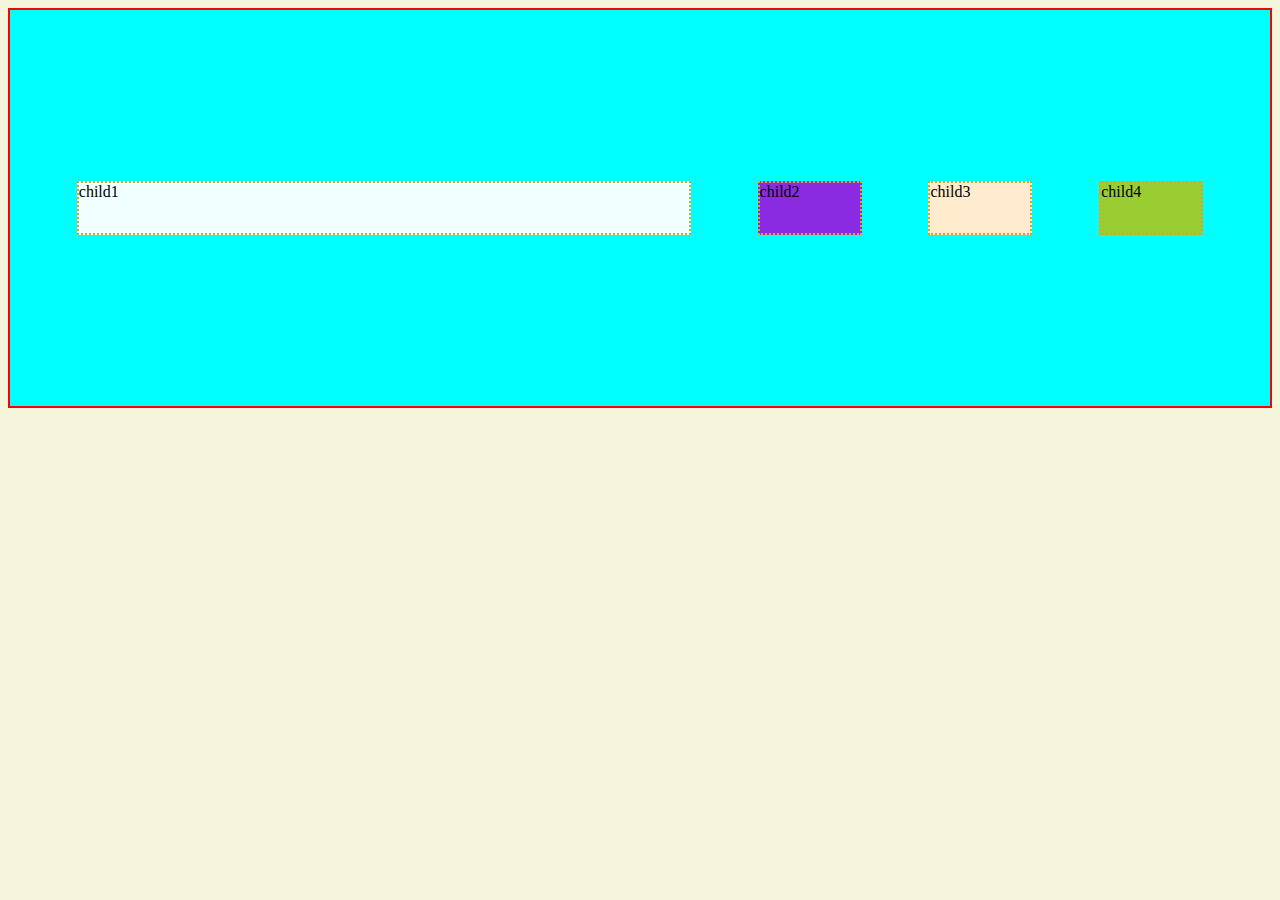
<file: CSSWORK/index.html>
<!DOCTYPE html>
<html lang="en">
<head>
    <meta charset="UTF-8">
    <meta name="viewport" content="width=device-width, initial-scale=1.0">
    <title>Document</title>
    <link rel="stylesheet" href="style.css">
</head>
<body>
    <div class="container">
        
        <div class="child1">child1</div>
        <div class="child2">child2</div>
        <div class="child3">child3</div>
        <div class="child4">child4</div>
    
    </div>
    
    
</body>
</html>
</file>
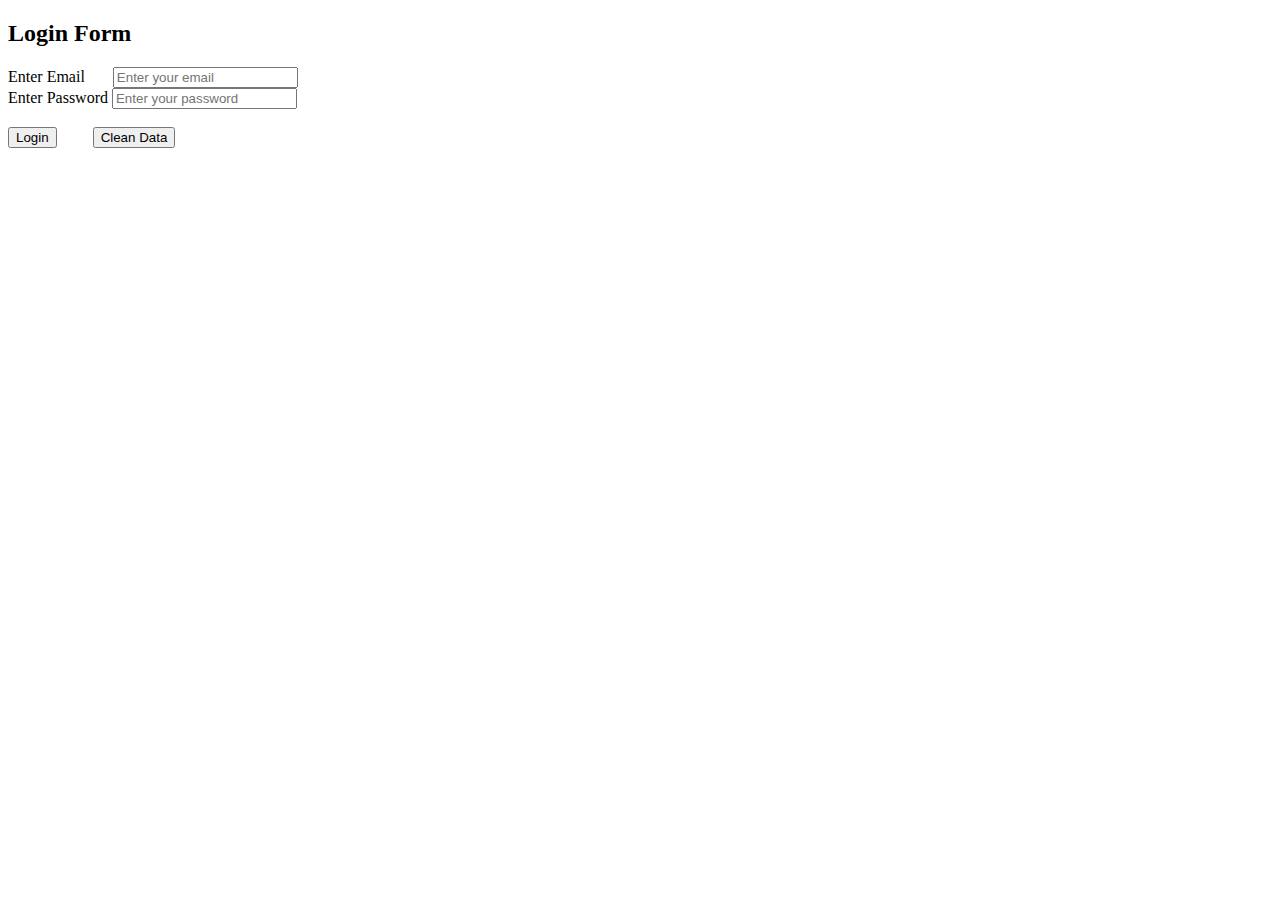
<file: login.html>
<!DOCTYPE html>
<html lang="en">
<head>
    <meta charset="UTF-8">
    <meta name="viewport" content="width=device-width, initial-scale=1.0">
    <title>Document</title>
</head>
<body>
    <h2>Login Form</h2>
    <form action="">
        <label>Enter Email</label>
        &nbsp;&nbsp;&nbsp;&nbsp;&nbsp;
        <input type="email" name="email" id="" placeholder="Enter your email" required>
        <br>
        <label>Enter Password</label>
        <input type="password" name="pass" placeholder="Enter your password" required>
        <br><br>
        <input type="submit" name="btn" id="" value="Login">
        &nbsp; &nbsp; &nbsp; &nbsp;
        <input type="reset" name="" id="" value="Clean Data">
    </form>
</body>
</html>
</file>
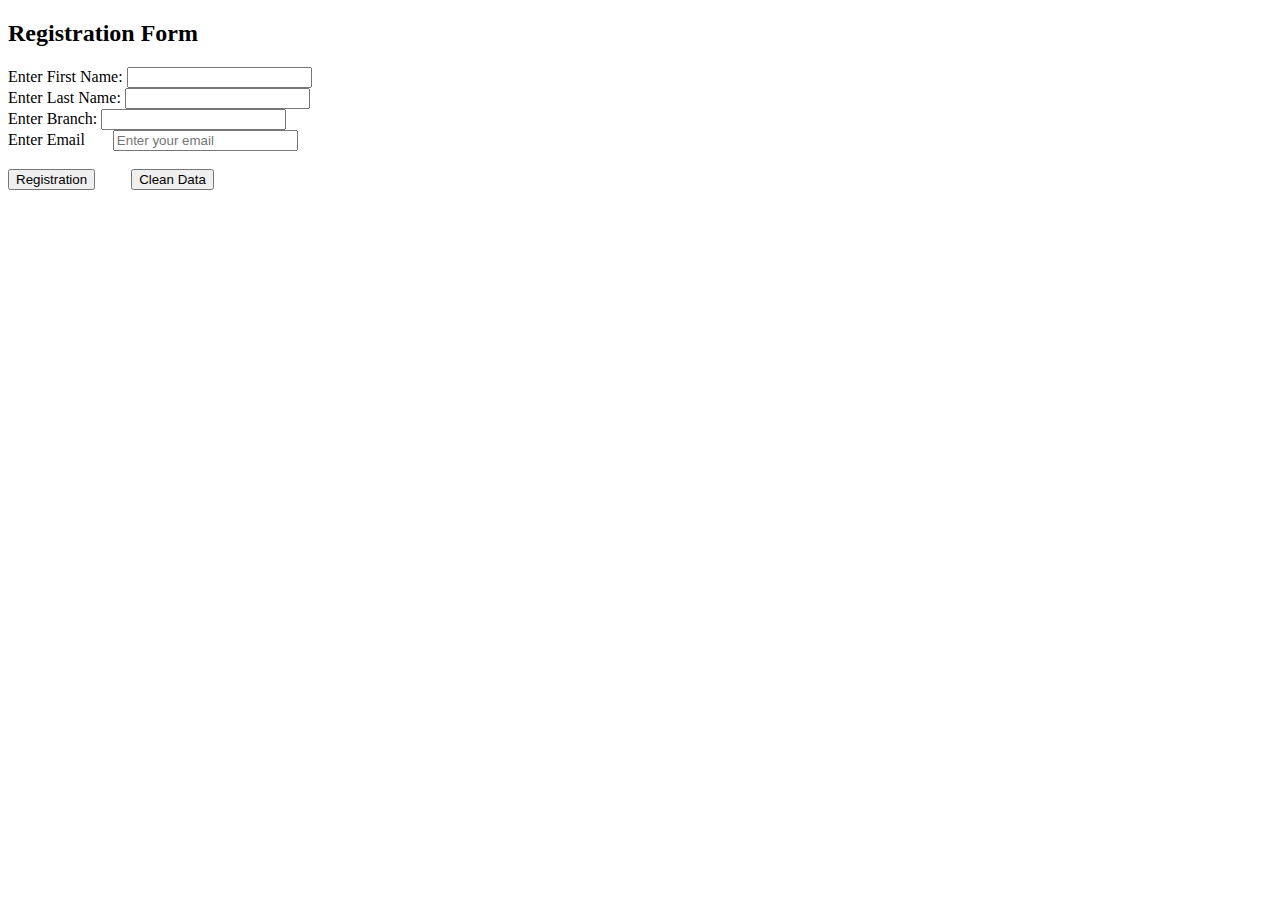
<file: regestration.html>
<!DOCTYPE html>
<html lang="en">
<head>
    <meta charset="UTF-8">
    <meta name="viewport" content="width=device-width, initial-scale=1.0">
    <title>Document</title>
</head>
<body>
    <h2>Registration Form</h2>
    <form action="success.html">
        
        <label for="">Enter First Name:</label>
        <input type="text" name="fname" id="" required>
        <br>
        <label for="">Enter Last Name:</label>
        <input type="text" name="lname" id="" required>
        <br>
        <label for="">Enter Branch:</label>
        <input type="text" name="branch" id="">
        <br>
        <label>Enter Email</label>
        &nbsp;&nbsp;&nbsp;&nbsp;&nbsp;
        <input type="email" name="email" id="" placeholder="Enter your email" required>
<br><br>
        <input type="submit" name="btn" id="" value="Registration">
        &nbsp; &nbsp; &nbsp; &nbsp;
        <input type="reset" name="" id="" value="Clean Data">
    </form>
</body>
</html>
</file>
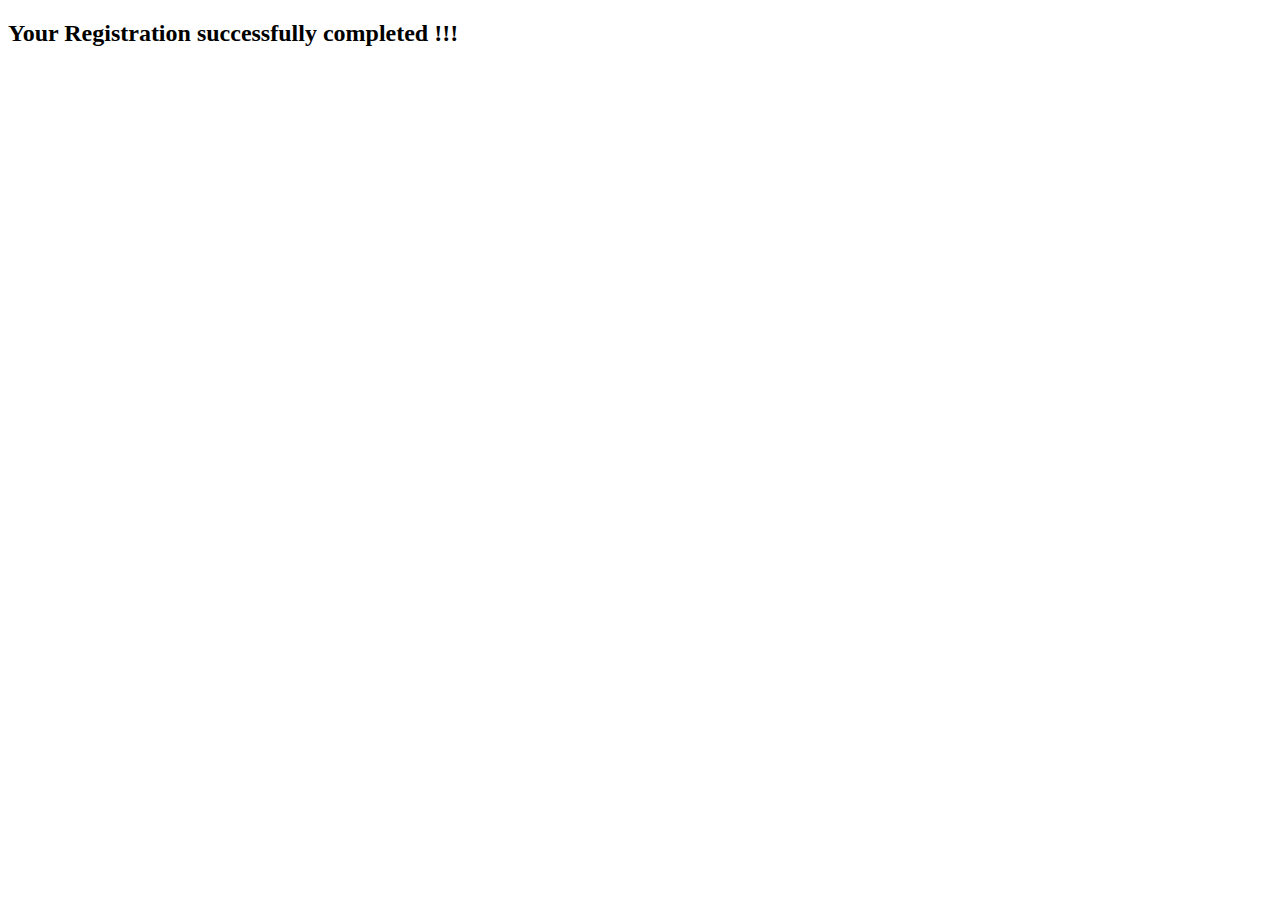
<file: success.html>
<!DOCTYPE html>
<html lang="en">
<head>
    <meta charset="UTF-8">
    <meta name="viewport" content="width=device-width, initial-scale=1.0">
    <title>Document</title>
</head>
<body>
    <h2>
        Your Registration successfully completed !!!
    </h2>
</body>
</html>
</file>
<file: CSSWORK/style.css>
body{
    background-color: beige;
}
.container{
    background-color: aqua;
    height: 400px;
    border: 2px solid red;
    padding: 20px;
    box-sizing: border-box;
    display: flex;
    flex-direction:row;
    flex-wrap: wrap;
    justify-content:space-evenly;
    align-items: center;
}
.child1,.child2,.child3,.child4{
    height: 50px;
    width: 100px;
    border: 2px dotted goldenrod;

    margin: 20px;
}
.child1{
    background-color: azure;
    flex-basis: 50%;
}
.child2{
    background-color: blueviolet;
}
.child3{
    background-color: blanchedalmond;
}
.child4{
    background-color:yellowgreen;
}

 /* for the sibbling of div */
/* div+p{ 
    background-color:yellowgreen;
} */
/* #child1{
    background-color: red;
}
.myclass{
    background-color: green;
} */
</file>
